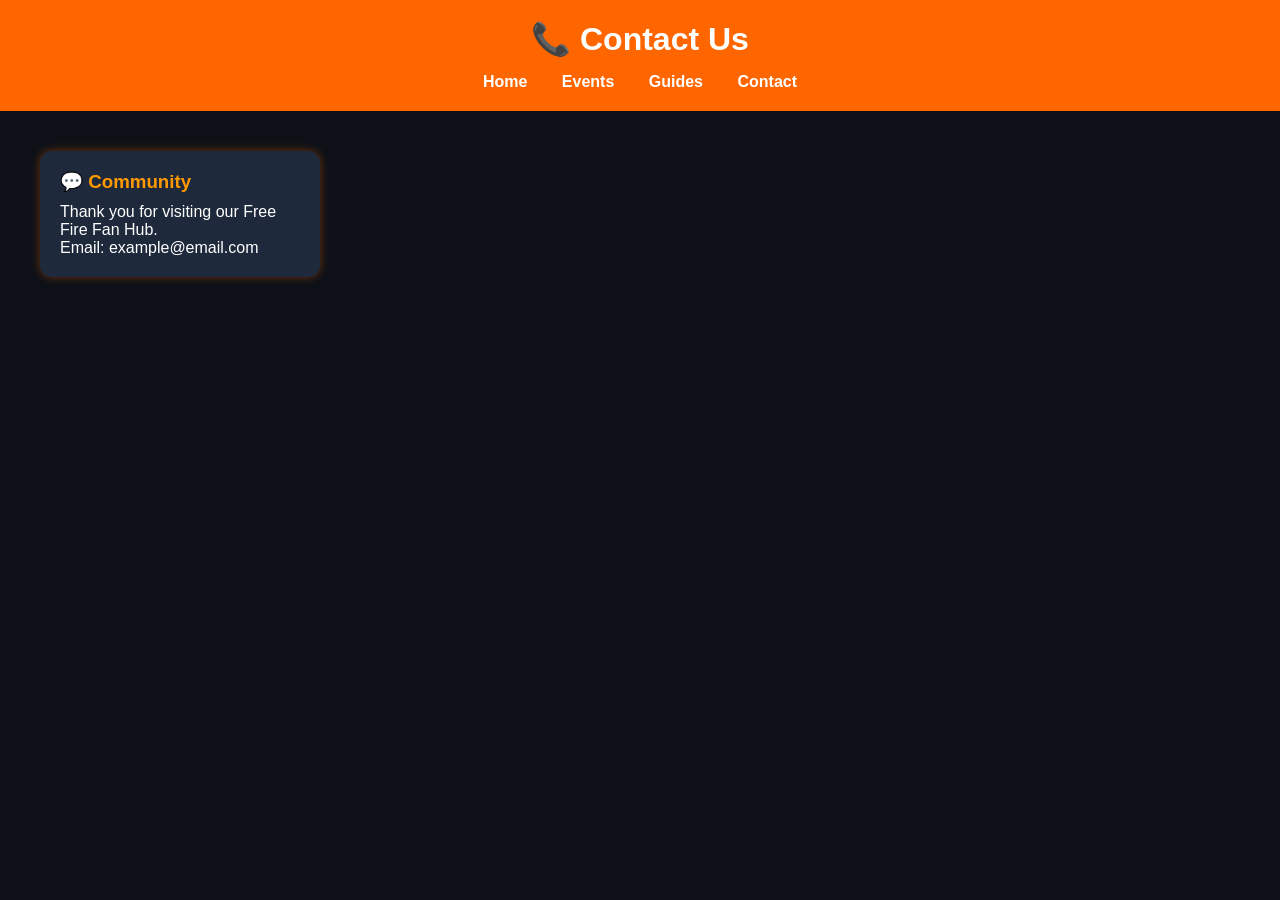
<file: contact.html>
<!DOCTYPE html>
<html lang="en">
<head>
<meta charset="UTF-8">
<meta name="viewport" content="width=device-width, initial-scale=1.0">
<title>Contact - Free Fire Fan Hub</title>
<link rel="stylesheet" href="style.css">
</head>
<body>

<header>
<h1>📞 Contact Us</h1>

<nav>
<a href="index.html">Home</a>
<a href="events.html">Events</a>
<a href="guides.html">Guides</a>
<a href="contact.html">Contact</a>
</nav>

</header>

<div class="container">

<div class="card">
<h3>💬 Community</h3>
<p>Thank you for visiting our Free Fire Fan Hub.</p>

<p>Email: example@email.com</p>

</div>

</div>

<script src="script.js"></script>

</body>
</html>
</file>
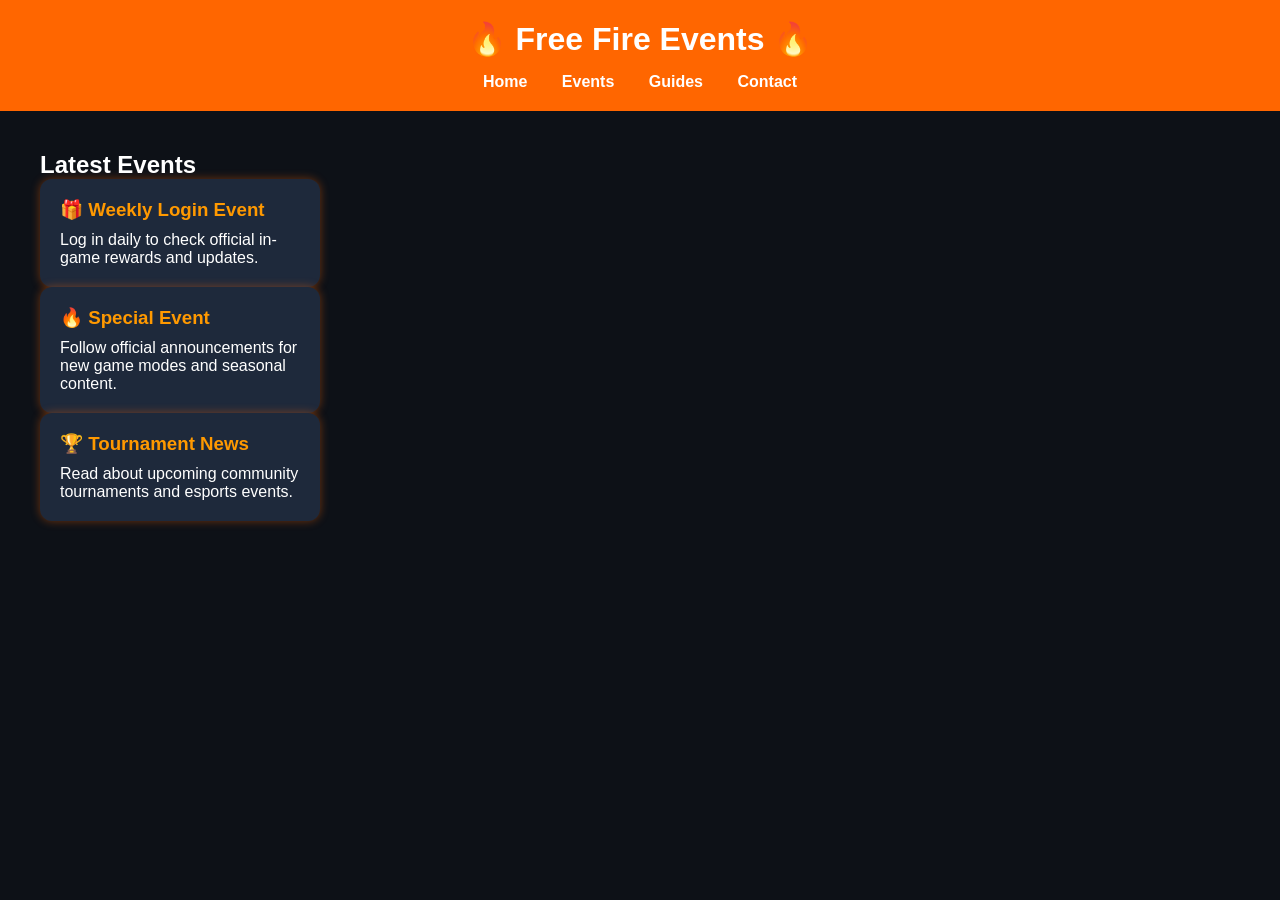
<file: events.html>
<!DOCTYPE html>
<html lang="en">
<head>
<meta charset="UTF-8">
<meta name="viewport" content="width=device-width, initial-scale=1.0">
<title>Events - Free Fire Fan Hub</title>
<link rel="stylesheet" href="style.css">
</head>
<body>

<header>
<h1>🔥 Free Fire Events 🔥</h1>

<nav>
<a href="index.html">Home</a>
<a href="events.html">Events</a>
<a href="guides.html">Guides</a>
<a href="contact.html">Contact</a>
</nav>

</header>

<div class="container">

<h2>Latest Events</h2>

<div class="card">
<h3>🎁 Weekly Login Event</h3>
<p>Log in daily to check official in-game rewards and updates.</p>
</div>

<div class="card">
<h3>🔥 Special Event</h3>
<p>Follow official announcements for new game modes and seasonal content.</p>
</div>

<div class="card">
<h3>🏆 Tournament News</h3>
<p>Read about upcoming community tournaments and esports events.</p>
</div>

</div>

<script src="script.js"></script>

</body>
</html>
</file>
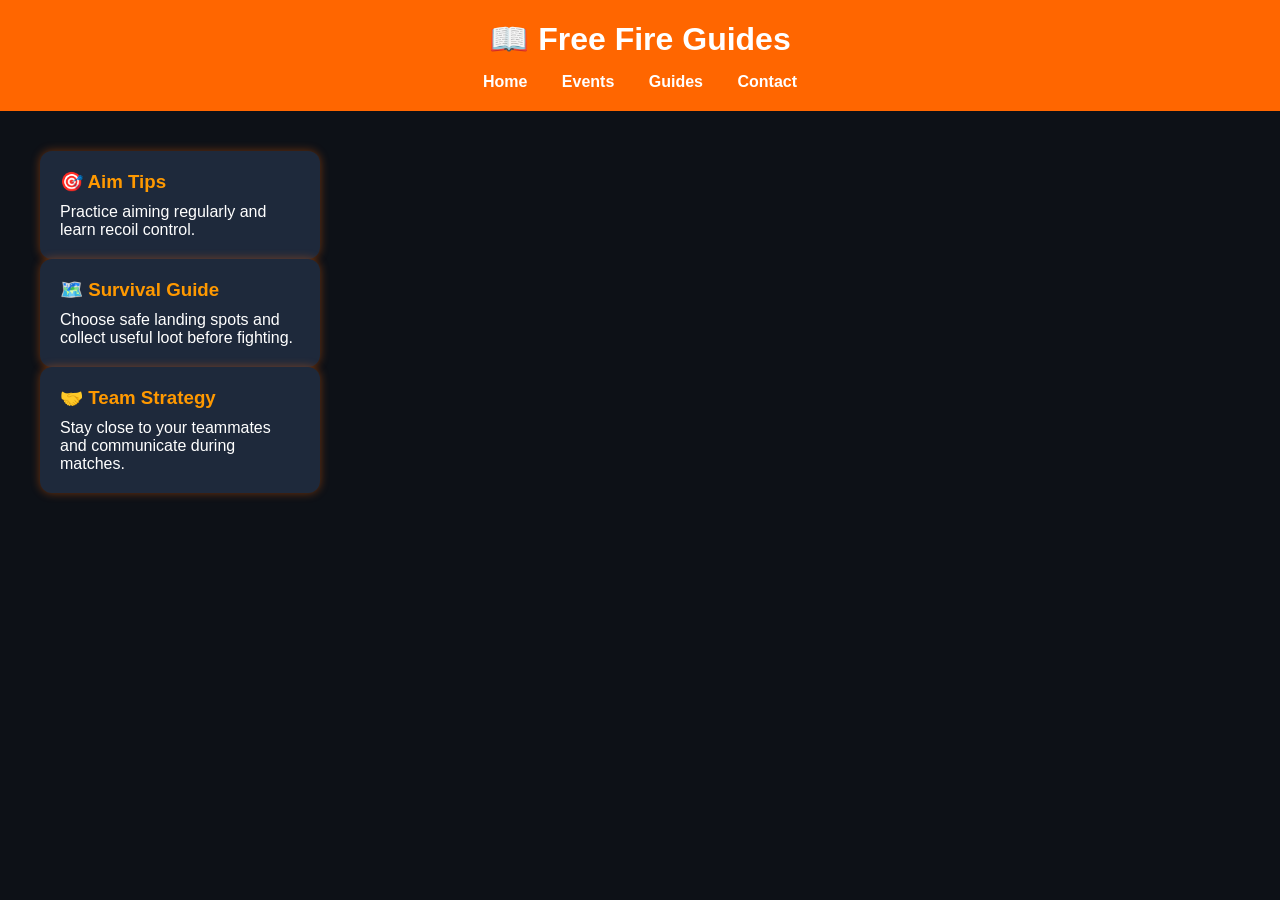
<file: guides.html>
<!DOCTYPE html>
<html lang="en">
<head>
<meta charset="UTF-8">
<meta name="viewport" content="width=device-width, initial-scale=1.0">
<title>Guides - Free Fire Fan Hub</title>
<link rel="stylesheet" href="style.css">
</head>
<body>

<header>
<h1>📖 Free Fire Guides</h1>

<nav>
<a href="index.html">Home</a>
<a href="events.html">Events</a>
<a href="guides.html">Guides</a>
<a href="contact.html">Contact</a>
</nav>

</header>

<div class="container">

<div class="card">
<h3>🎯 Aim Tips</h3>
<p>Practice aiming regularly and learn recoil control.</p>
</div>

<div class="card">
<h3>🗺️ Survival Guide</h3>
<p>Choose safe landing spots and collect useful loot before fighting.</p>
</div>

<div class="card">
<h3>🤝 Team Strategy</h3>
<p>Stay close to your teammates and communicate during matches.</p>
</div>

</div>

<script src="script.js"></script>

</body>
</html>
</file>
<file: style.css>
*{
margin:0;
padding:0;
box-sizing:border-box;
font-family:Arial,sans-serif;
}

body{
background:#0d1117;
color:white;
}

header{
background:#ff6600;
padding:20px;
text-align:center;
}

header h1{
margin-bottom:15px;
}

nav a{
color:white;
text-decoration:none;
margin:0 15px;
font-weight:bold;
}

nav a:hover{
color:yellow;
}

.hero{
text-align:center;
padding:80px 20px;
background:linear-gradient(135deg,#1a1a1a,#333);
}

.hero h2{
font-size:40px;
margin-bottom:15px;
}

.hero p{
font-size:18px;
margin-bottom:20px;
}

button{
background:#ff6600;
color:shinig blue and mixing color;
border:free fire gming lobby;
padding:15px 30px;
font-size:18px;
border-radius:8px;
cursor:pointer;
}

button:hover{
background:#ff8c00;
}

.cards{
display:flex;
justify-content:center;
gap:20px;
flex-wrap:wrap;
padding:40px;
}

.card{
background:#1e293b;
padding:20px;
width:280px;
border-radius:12px;
box-shadow:0 0 10px rgba(255,102,0,.4);
}

.card h3{
color:#ff9900;
margin-bottom:10px;
}

.container{
padding:40px;
}

footer{
background:#111;
padding:20px;
text-align:center;
margin-top:40px;
}
</file>
